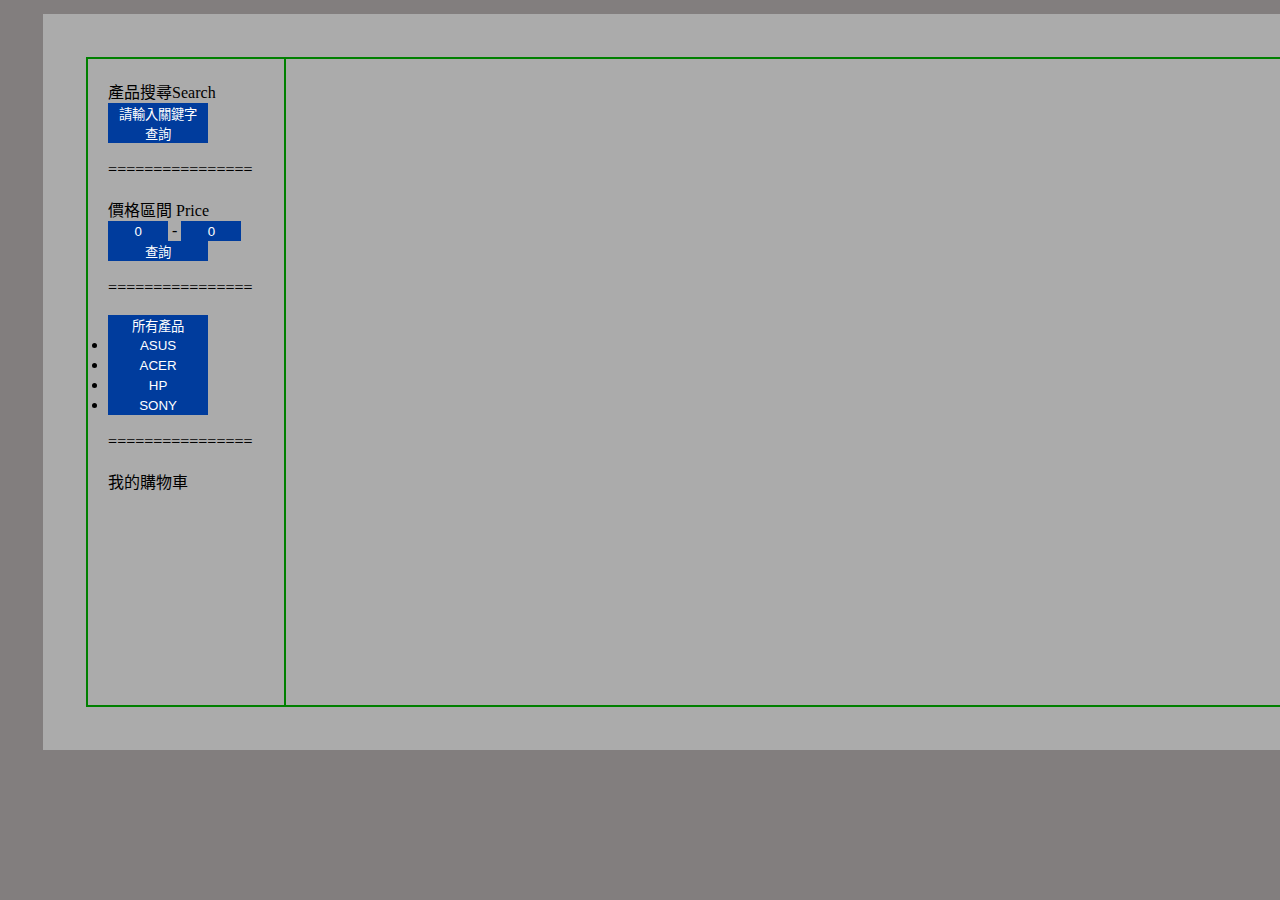
<file: index.html>
<!DOCTYPE html>
<html data-country="TW" data-test-group="1" lang="zh-TW">
    <head>
    <meta charset="UTF-8">
    <meta name="viewport" content="width=device-width, initial-scale=1.0">   
    <link rel="stylesheet" href="indexCSS.css">
    <title>購物網</title>
</head>
<body>
    <div id="container">
        <div class="DIV1">
            <div class="categorybox">
                <p class="heading">產品搜尋<span class="smalltext">Search</span></p>
                <form name="form1" method="get" action="#">
                    <p>
                        <input name="keyword" type="text" id="keyword" value="請輸入關鍵字" size="12" onClick="this.value='';" style="text-align:center;">
                        <input type="submit" id="button1" value="查詢">
                    </p>
                </form>
                <br><p>================</p><br>
    
                <p class="heading"> 價格區間 <span class="smalltext">Price</span></p>
    
                <form action="#" method="get" name="form2" id="form2">
                    <p>
                        <input name="price1" type="text" id="price1" value="0" size="3" style="width:60px; text-align:center;" >
                        -
                        <input name="price2" type="text" id="price2" value="0" size="3" style="width:60px; text-align:center;" >
                        <input type="submit" id="button2" value="查詢">
                    </p>
                </form>
            </div>
            <br><p>================</p><br>
            <div>
                <dl>
                    <dd><input id="buttona" class="Product" type="button" value="所有產品" onclick="Product1(0)"></dd>
                    <li><input id="buttonb" class="Product" type="button" value="ASUS" onclick="Product1(1)"></li>                  
                    <li><input id="buttonc" class="Product" type="button" value="ACER" onclick="Product1(2)" ></li>
                    <li><input id="buttond" class="Product" type="button" value="HP" onclick="Product1(3)" ></li>
                    <li><input id="buttone" class="Product" type="button" value="SONY" onclick="Product1(4)" ></li>
                </dl>
            </div>
            <br><p>================</p><br>
            <div>
                我的購物車
            </div>
            
        </div>
        <div class="DIV2" style="overflow-y:auto">
            <div id="member_list"></div>
        </div>
    </div>

</body>
<script src="https://code.jquery.com/jquery-3.4.1.min.js"></script>
<script>
    
    // 一開始登入畫面，讀取所有資料
    $(document).ready(
    
        $.get("product.php", function(data_json){
            $data_array=JSON.parse(data_json);
            
            for (i=0; i<$data_array.length; i++){
                var str = '<div id="commodity"><a href="product.html?id=' + $data_array[i].productid + '"><img src="proimg/' + $data_array[i].productimages + '" alt="' + $data_array[i].productname + '"width="135" height="135" border="0" /></br>'+ $data_array[i].productname + '</a></div>';
                $("#member_list").append(str);
            };
        })
    
    );

</script>


<script>
    let urlParams = new URLSearchParams(window.location.search);
    var $keywordStr=urlParams.get('keyword');
    var $price1Str=urlParams.get('price1');
    var $price2Str=urlParams.get('price2');
    console.log($keywordStr);
    console.log($price1Str);
    console.log($price1Str);
    var show;
    $(function(){
        $.ajax({
            type: "GET",
            url: "http://localhost/product.php",
            dataType: "json",
            success: show,
            error: function(){ alert("error!"); }
        });
    });

    // function show(data){ 
    //     all_ID=data;
    //     Product(0);
    // };

    // function Product(ProductID){ 
    //     event.preventDefault();
    //     // console.log($keywordStr);
    //     $("#member_list").empty();
    //     console.log($keywordStr);
    //     if ((ProductID == 0)||(ProductID == "")){
    //         for (i=0; i<all_ID.length; i++){
    //             var str = '<div id="commodity"><a href="product.html?id=' + all_ID[i].productid + '"><img src="proimg/' + all_ID[i].productimages + '" alt="' + all_ID[i].productname + '"width="135" height="135" border="0" /></br>'+ all_ID[i].productname + '</a></div>';
    //             $("#member_list").append(str);
    //         };
    //     }; 
    // };

// ========================= 所有產品 ========================= //
    var show2;
    $(function(){
        $.ajax({
            type: "GET",
            url: "http://localhost/product.php",
            dataType: "json",
            success: show2,
            error: function(){ alert("error!"); }
        });
    });

    function show2(data2){ 
        all_ID2=data2;
    };

    function Product1(ProductID){ 
        $("#member_list").empty();
        $keywordStr=null;
        console.log($keywordStr);
        if ((ProductID == 0)||(ProductID == "")){
            for (i=0; i<all_ID2.length; i++){
                var str = '<div id="commodity"><a href="product.html?id=' + all_ID2[i].productid + '"><img src="proimg/' + all_ID2[i].productimages + '" alt="' + all_ID2[i].productname + '"width="135" height="135" border="0" /></br>'+ all_ID2[i].productname + '</a></div>';
                $("#member_list").append(str);
            };
        } else {
            for (i=0; i<all_ID2.length; i++){   
                if ( all_ID2[i].categoryid == ProductID ) {
                    var str = '<div id="commodity"><a href="product.html?id=' + all_ID2[i].productid + '"><img src="proimg/' + all_ID2[i].productimages + '" alt="' + all_ID2[i].productname + '"width="135" height="135" border="0" /></br>'+ all_ID2[i].productname + '</a></div>';
                    $("#member_list").append(str); 
                } 
            };
        };  
        history.pushState( null, null, 'index.html');  
    };

    // ==============================  keyword  ============================== 
    if ($keywordStr != null) {
        var $keywordCheckURL = "http://localhost/keyword.php?keyword="+urlParams.get('keyword');
        $(function(){
            $.ajax({
                type: "GET",
                url: $keywordCheckURL,
                dataType: "json",
                success: keywordShow,
                error: function(){ alert("error!");}
            });
        });

        function keywordShow(data){ 
            all_ID=data; 
            console.log(data);
            keywordProduct(0);
        };

        function keywordProduct(ProductID){
            console.log(all_ID);
            console.log(ProductID);
            $("#member_list").empty();
                if ((ProductID == 0)||(ProductID == "")){
                    for (i=0; i<all_ID.length; i++){
                        var str = '<div id="commodity"><a href="product.html?id=' + all_ID[i].productid + '"><img src="proimg/' + all_ID[i].productimages + '" alt="' + all_ID[i].productname + '"width="135" height="135" border="0" /></br>'+ all_ID[i].productname + '</a></div>';
                        $("#member_list").append(str);
                    };
                };
        };
    };


    // ==============================  keyword      ============================== 
    // ==============================  Price range  ============================== 

    if (($price1Str != null) && ($price2Str != null) && ( $price1Str <= $price2Str )){
    var $checkPriceUrl = 'http://localhost/price.php?price1='+ urlParams.get('price1') + '&price2=' +urlParams.get('price2');
    console.log($checkPriceUrl);
    $(function(){
        $.ajax({
            type: "GET",
            url: $checkPriceUrl,
            dataType: "json",
            success: keywordShow,
            error: function(){ alert("error!");}
        });
    });

    function keywordShow(data){ 
        all_ID=data; 
        console.log(data);
        keywordProduct(0);
    };

    function keywordProduct(ProductID){
        console.log(all_ID);
        console.log(ProductID);
        $("#member_list").empty();
        if ((ProductID == 0)||(ProductID == "")){
            for (i=0; i<all_ID.length; i++){
                var str = '<div id="commodity"><a href="product.html?id=' + all_ID[i].productid + '"><img src="proimg/' + all_ID[i].productimages + '" alt="' + all_ID[i].productname + '"width="135" height="135" border="0" /></br>'+ all_ID[i].productname + '</a></div>';
                $("#member_list").append(str);
            };
        };
    };
};

    // ==============================  Price range  ============================== 
</script>
</html>
</file>
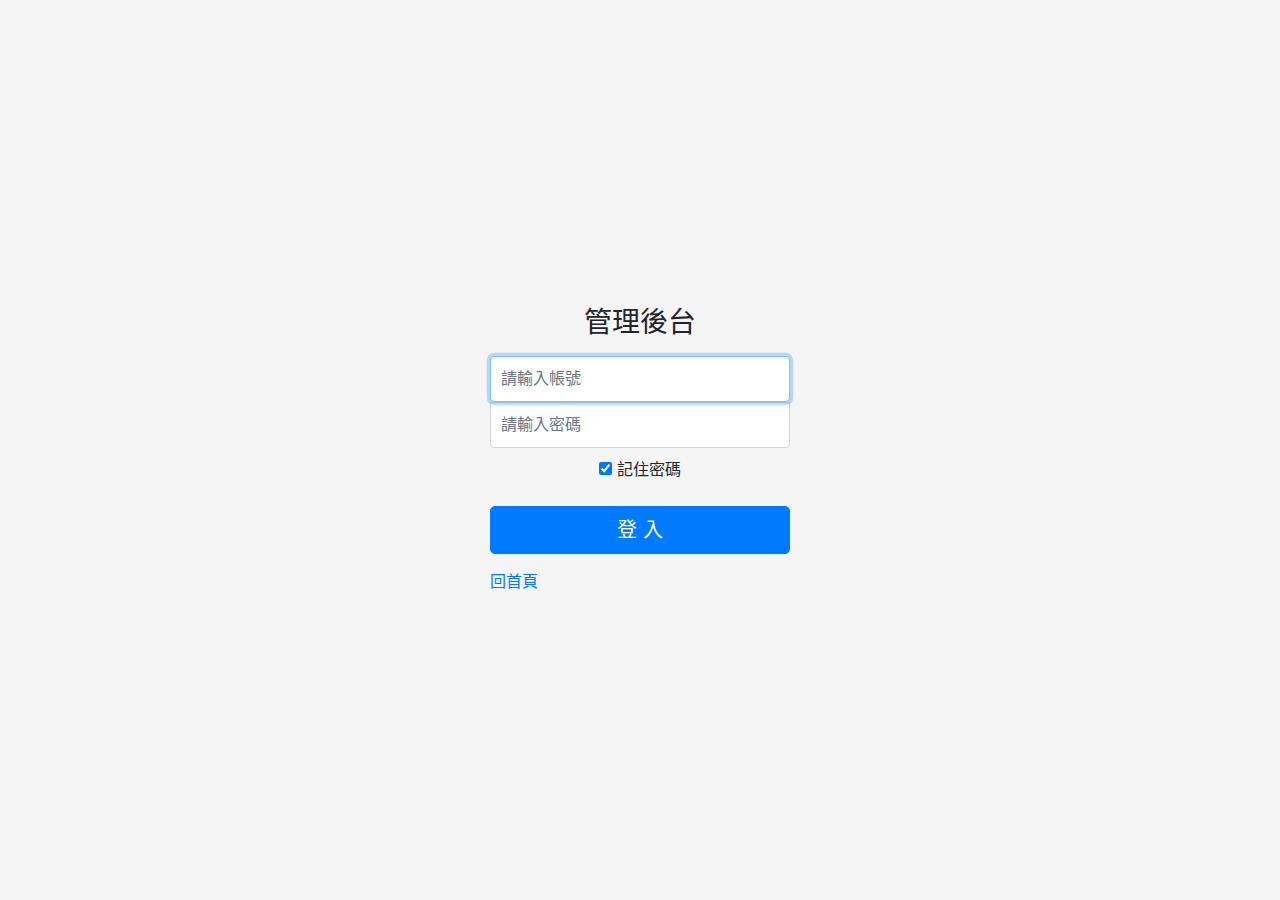
<file: Backstage/index.html>
<!DOCTYPE html>
<html data-country="TW" data-test-group="1" lang="zh-TW">
    <head>
    <meta charset="UTF-8">
    <meta name="viewport" content="width=device-width, initial-scale=1.0">    
    <title>會員系統</title>
    <link href="bootstrap-4.5.0-dist/css/bootstrap.css" rel="stylesheet">
	<script src="https://cdn.staticfile.org/jquery/3.4.0/jquery.min.js"></script>
	<script src="https://cdn.staticfile.org/jquery-cookie/1.4.1/jquery.cookie.min.js"></script>
    <link href="signin.css" rel="stylesheet" type="text/css" charset="utf-8">
</head>
<body class="text-center">
	<form class="form-signin" name="form1" method="post" action="login.php">
		<h1 class="h3 mb-3 font-weight-normal">管理後台</h1>
		
		<input name="username" type="text" class="form-control" id="username" placeholder="請輸入帳號" value="" required autofocus>
			
		<input name="password" type="password" class="form-control" id="password" placeholder="請輸入密碼" value="" required>
		
		<div class="checkbox mb-3">
			<label>
				<input name="rememberme" type="checkbox" id="rememberme" value="true" checked>&nbsp;記住密碼
			</label>
		</div>     
		<button class="btn btn-lg btn-primary btn-block" type="submit">登&nbsp;入</button>
			<p style="margin-top:10px;">
				<div style="float:left;">
					<a href="../index.html">回首頁</a>
				</div>
				<!-- <div style="float:right;">
					<a href="member_join.php">申請會員</a>
				</div> -->
			</p>
		<br>
	</form>
  </body>
  <script language="javascript">
	  if($.cookie('username')){
		console.log($.cookie('username'));
		console.log($.cookie('password'));
		window.location.href="login.php";
	  }




	var getUrlString = location.href;
	var url = new URL(getUrlString);

	if ( url.searchParams.get('login')){
		alert('登入失敗');
		location.href = "index.html";
	}


	</script>
</html>
</file>
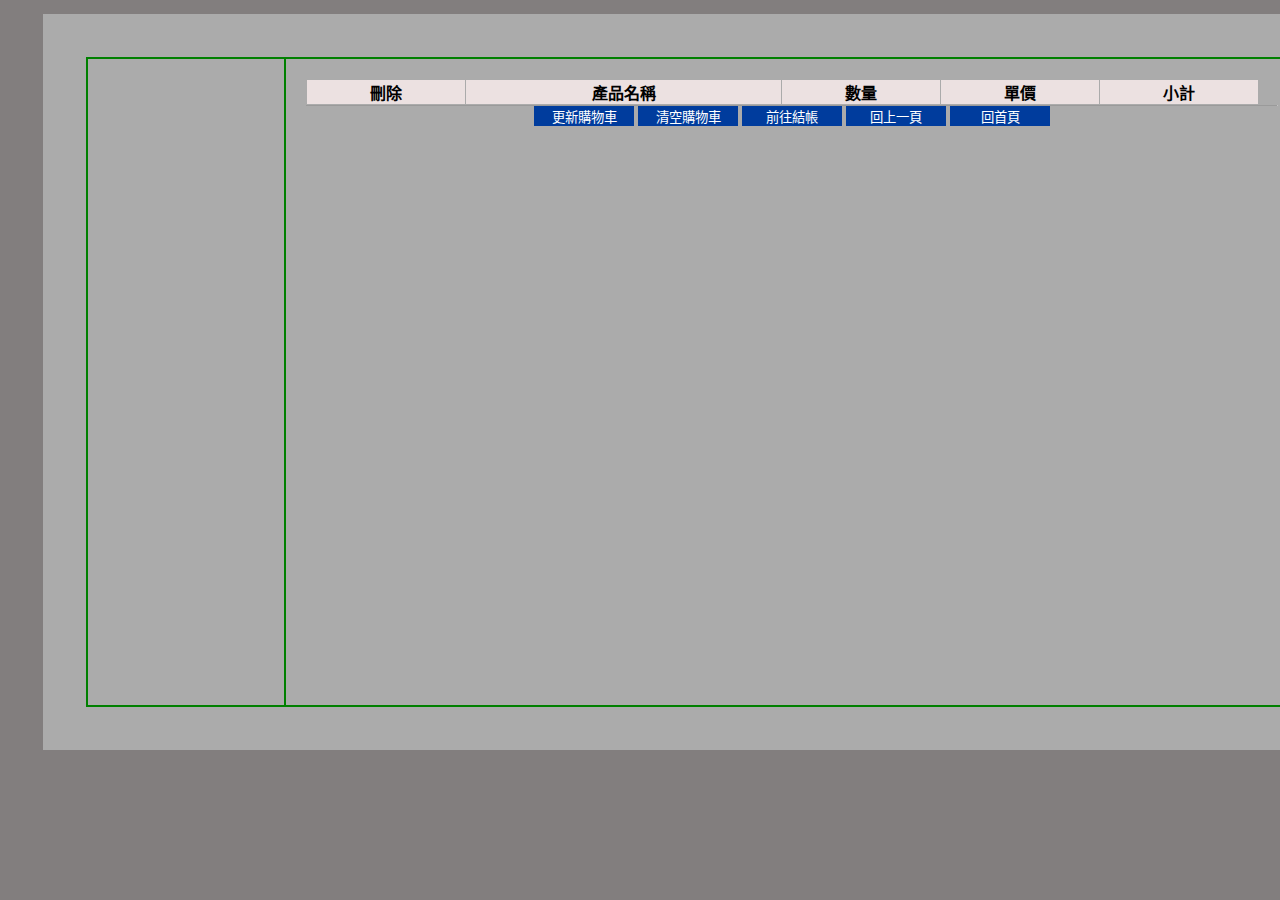
<file: cart.html>
<!DOCTYPE html>
<!-- ricky_WEB -->
<html data-country="TW" data-test-group="1" lang="zh-TW">
<head>
<meta charset="UTF-8">
<meta name="viewport" content="width=device-width, initial-scale=1.0">
<!-- <meta http-equiv="refresh" content="1" /> -->
<link rel="stylesheet" href="indexCSS.css">
<title>購物網</title>
<!-- <script src="https:///code.jquery.comjquery-3.4.1.min.js"></script> -->
<script src="https://cdn.staticfile.org/jquery/3.4.0/jquery.min.js"></script>
<script src="https://cdn.staticfile.org/jquery-cookie/1.4.1/jquery.cookie.min.js"></script>
</head>
<body>
    <div id="container">
        <div class="DIV1">
            <dl>
                <!-- <dd><input id="buttona" type="button" value="所有產品" onclick="Product(0)"></dd>
                <li><input id="buttonb" type="button" value="ASUS" onclick="Product(1)"></li>
                <li><input id="buttonc" type="button" value="ACER" onclick="Product(2)"></li>
                <li><input id="buttond" type="button" value="HP" onclick="Product(3)"></li>
                <li><input id="buttone" type="button" value="SONY" onclick="Product(4)"></li> -->
            </dl>
        </div>

        <div class="DIV2">
            <div id="member_list">
                <form action="#" method="GET" name="cartform" id="cartform">
                    <table width="98%" border="0" align="center" cellpadding="2" cellspacing="1" id=tbID>
                        <tr>
                            <th bgcolor="#ECE1E1"><p>刪除</p></th>
                            <th bgcolor="#ECE1E1"><p>產品名稱</p></th>
                            <th bgcolor="#ECE1E1"><p>數量</p></th>
                            <th bgcolor="#ECE1E1"><p>單價</p></th>
                            <th bgcolor="#ECE1E1"><p>小計</p></th>
                        </tr>
                                  
                        <!-- <tr>
                            <td align="center" bgcolor="#F6F6F6" ><p><a href="?cartaction=remove&delid=18">移除</a></p></td>
                            <td bgcolor="#F6F6F6"><p>SONY VGN-FE25TP</p></td>
                            <td align="center" bgcolor="#F6F6F6" ><p>
                            <input name="updateid[]" type="hidden" id="updateid[]" value="18">
                            <input name="qty[]" type="text" id="qty[]" value="1" size="1">
                            </p></td>
                            <td align="center" bgcolor="#F6F6F6" class="tdbline"><p>$ 49,800</p></td>
                            <td align="center" bgcolor="#F6F6F6" class="tdbline"><p>$ 49,800</p></td>
                        </tr> -->

                        <!-- <tr>
                            <td align="center" valign="baseline" bgcolor="#F6F6F6"><p>總計</p></td>
                            <td valign="baseline" bgcolor="#F6F6F6"><p>&nbsp;</p></td>
                            <td align="center" valign="baseline" bgcolor="#F6F6F6"><p>&nbsp;</p></td>
                            <td align="center" valign="baseline" bgcolor="#F6F6F6"><p>&nbsp;</p></td>
                            <td align="center" valign="baseline" bgcolor="#F6F6F6"><p class="redword">$ 50,300</p></td>
                        </tr> -->

                    </table>

                    <hr width="100%" size="1" />
                    <p align="center">
                    <input name="cartaction" type="hidden" id="cartaction" value="update">
                    <input type="submit" name="updatebtn" id="button3" value="更新購物車">
                    <input type="button" name="emptybtn" id="button5" value="清空購物車" onclick="delete_all_cookie()">
                    <input type="button" name="button" id="button6" value="前往結帳" onClick="window.location.href='checkout.html';">
                    <input type="button" name="backbtn" id="button4" value="回上一頁" onClick="window.history.back();">
                    <input type="button" name="backbtn" id="button4" value="回首頁" onClick="window.location.href='index.html';">
                    </p>
                </form>
            </div>
        </div>
    </div>
</body>
<script>
    // 讀取url
    let urlParams = new URLSearchParams(window.location.search);

    function parseCookie() {
        let cookieObj = {};
        let cookieAry = document.cookie.split('; ');
        let cookie;
        for (let i=0, l=cookieAry.length; i<l; ++i) {
            if(cookieAry[i].includes('=')){
                cookie = cookieAry[i].split('=');
                cookieObj[cookie[0]] = cookie[1];
            }
        }
        return cookieObj;
    }

    function getCookieByName(name) {
        let value = parseCookie()[name];
            if (value) 
                value = decodeURIComponent(value);
        return value;
    }

    if(urlParams.get('id')){
        if (!getCookieByName(urlParams.get('id'))){
            document.cookie = urlParams.get('id')+"="+urlParams.get('qty');
            window.location.href='cart.html';
        }else if( getCookieByName(urlParams.get('id')) != "NAN" && urlParams.get('qty') >0 ){
            setCookie = Number(getCookieByName(urlParams.get('id'))) + Number(urlParams.get('qty'));
            document.cookie = urlParams.get('id') + "=" + setCookie; 
            window.location.href='cart.html';
            console.log(setCookie);
        }
    }

    if (!getCookieByName("all_id") && urlParams.get('id')!=" "){
        document.cookie ="all_id=["+urlParams.get('id')+"]";
    }

    // cookie轉array
    const all_id = getCookieByName("all_id").replace(/\[|\]|'|"|[A-Za-z]/g, "").split(",");
    console.log(all_id);

    // array去除空白
    let new_all_id = all_id.filter(
        function (inutile) {
            return inutile && inutile.trim(); 
        }
    );
    console.log(new_all_id);

    // Array去除重複
    var mySet1 = Array.from(new Set(new_all_id));
    document.cookie="all_id=["+mySet1+"]";

    if ($.inArray(urlParams.get('id'), mySet1) < "0" && urlParams.get('id')!=null){
        // console.log(urlParams.get('id'));
        mySet1.push(urlParams.get('id'));
        // console.log(mySet1);
        document.cookie="all_id=["+mySet1+"]";
    };


    $(document).ready(
    $.get("product.php", function(data_json){
        $data_array=JSON.parse(data_json);
        var getUrlString = location.href;
        var url = new URL(getUrlString);
        
        // console.log(all_id);
        // console.log(all_id.length);
        for (var i = 0; i < $data_array.length; i++) {
            // console.log($data_array[i].productid);
            for(var z=0 ; z<all_id.length; z++){
                // console.log(all_id[z]);
                if ($data_array[i].productid==all_id[z]){
                    // console.log($data_array[i].productid);
                    // console.log(all_id[z]);
                    var total_money = getCookieByName(all_id[z]) * $data_array[i].productprice ;
                    $("#tbID").append(
                        '<tr>'+
                        '<td align="center" bgcolor="#F6F6F6" ><p><a href="?cartaction=remove&delid='+$data_array[i].productid+'">移除</a></p></td>'+
                        '<td bgcolor="#F6F6F6"><p>'+ $data_array[i].productname +'</p></td>'+
                        '<td align="center" bgcolor="#F6F6F6" ><p>'+
                        // '<input name="updateid_'+ $data_array[i].productid +'" type="hidden" id="'+ $data_array[i].productid +'" value="'+ $data_array[i].productid +'">'+
                        '<input name="'+ $data_array[i].productid +'" type="number" id="qty" value="'+ getCookieByName(all_id[z]) +'" size="1">'+
                        '</p></td>'+
                        '<td align="center" bgcolor="#F6F6F6" class="tdbline"><p>$ '+ $data_array[i].productprice +'</p></td>'+
                        '<td align="center" bgcolor="#F6F6F6" class="tdbline"><p>$' + total_money +'</p></td>'+
                        '</tr>'
                    );
                }
    
            }
        }
    })
);
   
    if (urlParams.get('cartaction')=="remove" && urlParams.get('delid')!=""){

        console.log(urlParams.get('cartaction'));

        console.log(urlParams.get('delid'));

        const del_id_now=parseInt(urlParams.get('delid'))+1;

        // var del_id_now=urlParams.get('delid');

        console.log(del_id_now);

        console.log(typeof(del_id_now));
                
        const all_id = getCookieByName("all_id").replace(/\[|\]|'|"|[A-Za-z]/g, "").split(",");
 
        console.log(all_id.indexOf("1"));
        console.log(all_id.indexOf(String(del_id_now)));

        delete all_id[all_id.indexOf(String(del_id_now))];

        console.log(all_id);

        document.cookie="all_id=["+all_id+"]";

        console.log(parseInt(urlParams.get('delid'))+1);
        delete_cookie_id=parseInt(urlParams.get('delid'))+1;
        $.removeCookie(String(delete_cookie_id));

        window.location.href='cart.html';
        
    };

    function delete_all_cookie() {
        const all_id = getCookieByName("all_id").replace(/\[|\]|'|"|[A-Za-z]/g, "").split(",");
        console.log(all_id);
        for (var i = 0; i < all_id.length; i++){
            console.log(all_id[i]);
            // document.cookie= all_id[i]+"=0";
            $.removeCookie(all_id[i]);
        }
        $.removeCookie('all_id');
        window.location.href='cart.html';
    };

    if (urlParams.get('cartaction')=="update" && urlParams.get('updatebtn')=="更新購物車"){
        for(var i=0; i<new_all_id.length; i++){
            // console.log(new_all_id);
            console.log(new_all_id[i]);
            console.log(urlParams.get(String(all_id[i])));
            document.cookie=new_all_id[i] + "=" + urlParams.get(String(all_id[i]));
            // document.cookie= all_id[i] +"="+ urlParams.get(String(all_id[i])-1);
            // window.location.href='cart.html';
        };
        
    }
    console.log(document.cookie);
</script>

<!-- <script>
    // 讀取url
    let urlParams = new URLSearchParams(window.location.search);

    function parseCookie() {
        let cookieObj = {};
        let cookieAry = document.cookie.split('; ');
        let cookie;
        for (let i=0, l=cookieAry.length; i<l; ++i) {
            if(cookieAry[i].includes('=')){
                cookie = cookieAry[i].split('=');
                cookieObj[cookie[0]] = cookie[1];
            }
        }
        return cookieObj;
    }

    function getCookieByName(name) {
        let value = parseCookie()[name];
            if (value) 
                value = decodeURIComponent(value);
        return value;
    }

    if(urlParams.get('id')){
        if (!getCookieByName(urlParams.get('id'))){
            document.cookie = urlParams.get('id')+"="+urlParams.get('qty');
            window.location.href='cart.html';
        }else if( getCookieByName(urlParams.get('id')) != "NAN" && urlParams.get('qty') >0 ){
            setCookie = Number(getCookieByName(urlParams.get('id'))) + Number(urlParams.get('qty'));
            document.cookie = urlParams.get('id') + "=" + setCookie; 
            window.location.href='cart.html';
            console.log(setCookie);
        }
    }

    if (!getCookieByName("all_id") && urlParams.get('id')!=" "){
        document.cookie ="all_id=["+urlParams.get('id')+"]";
    }

    console.log(getCookieByName("all_id"));
    // document.cookie ="all_id=['" + urlParams.get('id') + "']";
    // document.cookie = "all_id=['1','2','3','2','1','4','1','4','1','4','10','101','41',2,3,4,,9,a,' ', null, undefined]";

    // cookie轉array
    const all_id = getCookieByName("all_id").replace(/\[|\]|'|"|[A-Za-z]/g, "").split(",");
    console.log(all_id);

    // array去除空白
    let new_all_id = all_id.filter(
        function (inutile) {
            return inutile && inutile.trim(); 
        }
    );
    console.log(new_all_id);

    // Array去除重複
    var mySet1 = Array.from(new Set(new_all_id));
    document.cookie="all_id=["+mySet1+"]";

    // console.log(mySet1);
    // console.log(urlParams.get('id'));
    // console.log($.inArray(urlParams.get('id'), mySet1));

    //判斷是否重複,不重複相加
    if ($.inArray(urlParams.get('id'), mySet1) < "0" && urlParams.get('id')!=null){
        // console.log(urlParams.get('id'));
        mySet1.push(urlParams.get('id'));
        // console.log(mySet1);
        document.cookie="all_id=["+mySet1+"]";
    };

    console.log(document.cookie);
    // console.log(getCookieByName("all_id"));
    // console.log(typeof(getCookieByName("all_id")));

    var show;
    $.ajax({
        url: "http://localhost/product.php",
        type: "GET",
        dataType: "json",
        success: show,
        error: function(){ alert("error!"); }
    });

    function show(data){

        for (var i=0; i<all_id.length; i++){
            
            var grab_id=all_id[i]-1;

            if (grab_id>="0"){
                // console.log(grab_id);
                var total_money = getCookieByName(grab_id+1) * data[grab_id].productprice;
                // console.log(data[grab_id].productname);
                // console.log(total_money);

                $("#tbID").append(
                '<tr>'+
                '<td align="center" bgcolor="#F6F6F6" ><p><a href="?cartaction=remove&delid='+grab_id+'">移除</a></p></td>'+
                '<td bgcolor="#F6F6F6"><p>'+ data[grab_id].productname +'</p></td>'+
                '<td align="center" bgcolor="#F6F6F6" ><p>'+
                // '<input name="updateid_'+grab_id+'" type="hidden" id="'+ grab_id +'" value="'+ grab_id +'">'+
                '<input name="'+grab_id+'" type="text" id="qty" value="'+ getCookieByName(grab_id+1) +'" size="1">'+
                '</p></td>'+
                '<td align="center" bgcolor="#F6F6F6" class="tdbline"><p>$ '+ data[grab_id].productprice +'</p></td>'+
                '<td align="center" bgcolor="#F6F6F6" class="tdbline"><p>$' + total_money +'</p></td>'+
                '</tr>'
            );
            };
        };
    };
    
    
    if (urlParams.get('cartaction')=="remove" && urlParams.get('delid')!=""){

        console.log(urlParams.get('cartaction'));

        console.log(urlParams.get('delid'));

        const del_id_now=parseInt(urlParams.get('delid'))+1;

        // var del_id_now=urlParams.get('delid');

        console.log(del_id_now);

        console.log(typeof(del_id_now));
                
        const all_id = getCookieByName("all_id").replace(/\[|\]|'|"|[A-Za-z]/g, "").split(",");
 
        console.log(all_id.indexOf("1"));
        console.log(all_id.indexOf(String(del_id_now)));

        delete all_id[all_id.indexOf(String(del_id_now))];

        console.log(all_id);

        document.cookie="all_id=["+all_id+"]";

        console.log(parseInt(urlParams.get('delid'))+1);
        delete_cookie_id=parseInt(urlParams.get('delid'))+1;
        $.removeCookie(String(delete_cookie_id));

        window.location.href='cart.html';
        
    };

    function delete_all_cookie() {
        const all_id = getCookieByName("all_id").replace(/\[|\]|'|"|[A-Za-z]/g, "").split(",");
        console.log(all_id);
        for (var i = 0; i < all_id.length; i++){
            console.log(all_id[i]);
            // document.cookie= all_id[i]+"=0";
            $.removeCookie(all_id[i]);
        }
        $.removeCookie('all_id');
        window.location.href='cart.html';
    };

    // 0=1 &3=1 &4=1 &cartaction=update &updatebtn=更新購物車#
    
    // console.log(new_all_id["0"]);
    // console.log(String(all_id["0"])-1);
    // console.log(urlParams.get(String(all_id["0"])-1));
    // console.log(urlParams.get(String(new_all_id["0"])));

    if (urlParams.get('cartaction')=="update"&&urlParams.get('updatebtn')=="更新購物車"){
        // alert('測試文字');
        // console.log(new_all_id);
        for(var i=0; i<new_all_id.length; i++){
            console.log(all_id[i]);
            console.log(urlParams.get(String(all_id[i])-1));
            document.cookie= all_id[i] +"="+ urlParams.get(String(all_id[i])-1);
            window.location.href='cart.html';
        };
        
    }

</script> -->



</html>
</file>
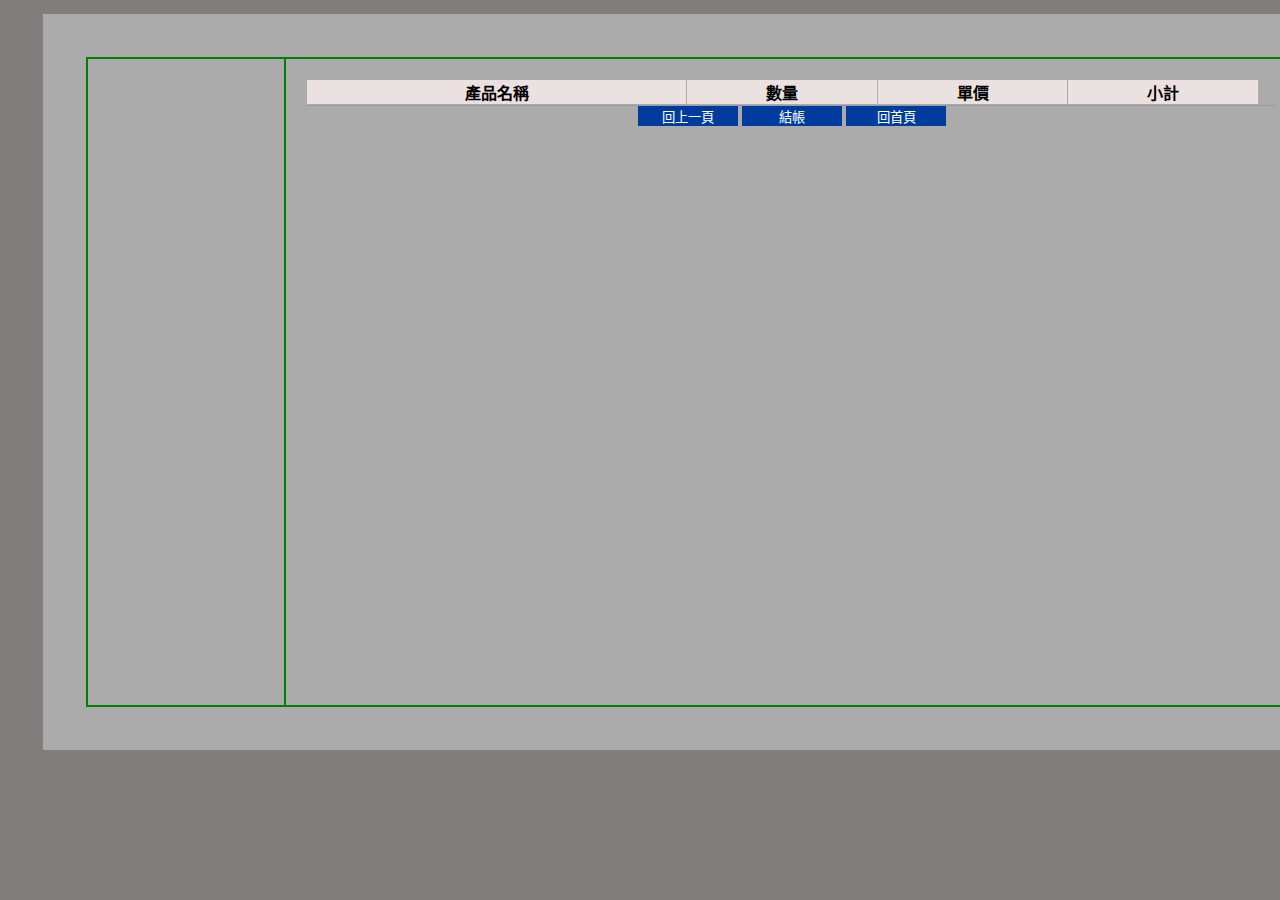
<file: checkout.html>
<!DOCTYPE html>
<!-- ricky_WEB -->
<html data-country="TW" data-test-group="1" lang="zh-TW">
<head>
<meta charset="UTF-8">
<meta name="viewport" content="width=device-width, initial-scale=1.0">
<!-- <meta http-equiv="refresh" content="1" /> -->
<link rel="stylesheet" href="indexCSS.css">
<title>購物網</title>
<!-- <script src="https:///code.jquery.comjquery-3.4.1.min.js"></script> -->
<script src="https://cdn.staticfile.org/jquery/3.4.0/jquery.min.js"></script>
<script src="https://cdn.staticfile.org/jquery-cookie/1.4.1/jquery.cookie.min.js"></script>
</head>
<body>
    <div id="container">
        <div class="DIV1">
            <dl>
                <!-- <dd><input id="buttona" type="button" value="所有產品" onclick="Product(0)"></dd>
                <li><input id="buttonb" type="button" value="ASUS" onclick="Product(1)"></li>
                <li><input id="buttonc" type="button" value="ACER" onclick="Product(2)"></li>
                <li><input id="buttond" type="button" value="HP" onclick="Product(3)"></li>
                <li><input id="buttone" type="button" value="SONY" onclick="Product(4)"></li> -->
            </dl>
        </div>

        <div class="DIV2">
            <div id="member_list">
                <form action="#" method="GET" name="cartform" id="cartform">
                    <table width="98%" border="0" align="center" cellpadding="2" cellspacing="1" id=tbID>
                        <tr>
                            
                            <th bgcolor="#ECE1E1"><p>產品名稱</p></th>
                            <th bgcolor="#ECE1E1"><p>數量</p></th>
                            <th bgcolor="#ECE1E1"><p>單價</p></th>
                            <th bgcolor="#ECE1E1"><p>小計</p></th>
                        </tr>

                    </table>

                    <hr width="100%" size="1" />
                    <p align="center">
                        <input type="button" name="backbtn" id="button4" value="回上一頁" onClick="window.history.back();">
                        <input type="button" name="button" id="button6" value="結帳" onClick="buy();">
                    <input type="button" name="backbtn" id="button4" value="回首頁" onClick="window.location.href='index.html';">
                    </p>
                </form>
            </div>
        </div>
    </div>
</body>
<script>
    // 讀取url
    let urlParams = new URLSearchParams(window.location.search);

    function parseCookie() {
        let cookieObj = {};
        let cookieAry = document.cookie.split('; ');
        let cookie;
        for (let i=0, l=cookieAry.length; i<l; ++i) {
            if(cookieAry[i].includes('=')){
                cookie = cookieAry[i].split('=');
                cookieObj[cookie[0]] = cookie[1];
            }
        }
        return cookieObj;
    }

    function getCookieByName(name) {
        let value = parseCookie()[name];
            if (value) 
                value = decodeURIComponent(value);
        return value;
    }

    if(urlParams.get('id')){
        if (!getCookieByName(urlParams.get('id'))){
            document.cookie = urlParams.get('id')+"="+urlParams.get('qty');
            window.location.href='cart.html';
        }else if( getCookieByName(urlParams.get('id')) != "NAN" && urlParams.get('qty') >0 ){
            setCookie = Number(getCookieByName(urlParams.get('id'))) + Number(urlParams.get('qty'));
            document.cookie = urlParams.get('id') + "=" + setCookie; 
            window.location.href='cart.html';
            console.log(setCookie);
        }
    }

    if (!getCookieByName("all_id") && urlParams.get('id')!=" "){
        document.cookie ="all_id=["+urlParams.get('id')+"]";
    }

    console.log(getCookieByName("all_id"));

    // cookie轉array
    const all_id = getCookieByName("all_id").replace(/\[|\]|'|"|[A-Za-z]/g, "").split(",");
    console.log(all_id);

    // array去除空白
    let new_all_id = all_id.filter(
        function (inutile) {
            return inutile && inutile.trim(); 
        }
    );
    console.log(new_all_id);

    // Array去除重複
    var mySet1 = Array.from(new Set(new_all_id));
    document.cookie="all_id=["+mySet1+"]";

    //判斷是否重複,不重複相加
    if ($.inArray(urlParams.get('id'), mySet1) < "0" && urlParams.get('id')!=null){
        // console.log(urlParams.get('id'));
        mySet1.push(urlParams.get('id'));
        // console.log(mySet1);
        document.cookie="all_id=["+mySet1+"]";
    };

    console.log(document.cookie);


$(document).ready(
$.get("product.php", function(data_json){
    $data_array=JSON.parse(data_json);
    var getUrlString = location.href;
    var url = new URL(getUrlString);
    var all_total_money = 0;
    for (var i = 0; i < $data_array.length; i++) {
        for(var z=0 ; z<all_id.length; z++){
            if ($data_array[i].productid==all_id[z]){
                var total_money = getCookieByName(all_id[z]) * $data_array[i].productprice ;
                var all_total_money = total_money + all_total_money;
                $("#tbID").append(
                    '<tr>'+
                    '<td bgcolor="#F6F6F6"><p>'+ $data_array[i].productname +'</p></td>'+
                    '<td align="center" bgcolor="#F6F6F6" ><p>'+
                    '<p>'+ getCookieByName(all_id[z]) +'</p>'+
                    '</p></td>'+
                    '<td align="center" bgcolor="#F6F6F6" class="tdbline"><p>$ '+ $data_array[i].productprice +'</p></td>'+
                    '<td align="center" bgcolor="#F6F6F6" class="tdbline"><p>$' + total_money +'</p></td>'+
                    '</tr>'
                );
                
            }

        }
    }
    
    $("#tbID").append(
        '<tr>'+
        '<td  align="center" bgcolor="#F6F6F6">總計</a></p></td>'+
        '<td  align="center" bgcolor="#F6F6F6" ><p>'+
        '</p></td>'+
        '<td align="center" bgcolor="#F6F6F6" class="tdbline"><p></p></td>'+
        '<td align="center" bgcolor="#F6F6F6" class="tdbline"><p>$' +
        all_total_money+'</p></td>'+
        '</tr>'
    );
})
);

function delete_all_cookie() {
    const all_id = getCookieByName("all_id").replace(/\[|\]|'|"|[A-Za-z]/g, "").split(",");
    console.log(all_id);
    for (var i = 0; i < all_id.length; i++){
        console.log(all_id[i]);
        // document.cookie= all_id[i]+"=0";
        $.removeCookie(all_id[i]);
    }
    $.removeCookie('all_id');
    window.location.href='index.html';
};

function buy(){
    alert('謝謝購買');
    delete_all_cookie();
}

</script>


<!-- <script>
    // 讀取url
    let urlParams = new URLSearchParams(window.location.search);

    function parseCookie() {
        let cookieObj = {};
        let cookieAry = document.cookie.split('; ');
        let cookie;
        for (let i=0, l=cookieAry.length; i<l; ++i) {
            if(cookieAry[i].includes('=')){
                cookie = cookieAry[i].split('=');
                cookieObj[cookie[0]] = cookie[1];
            }
        }
        return cookieObj;
    }

    function getCookieByName(name) {
        let value = parseCookie()[name];
            if (value) 
                value = decodeURIComponent(value);
        return value;
    }

    if(urlParams.get('id')){
        if (!getCookieByName(urlParams.get('id'))){
            document.cookie = urlParams.get('id')+"="+urlParams.get('qty');
            window.location.href='cart.html';
        }else if( getCookieByName(urlParams.get('id')) != "NAN" && urlParams.get('qty') >0 ){
            setCookie = Number(getCookieByName(urlParams.get('id'))) + Number(urlParams.get('qty'));
            document.cookie = urlParams.get('id') + "=" + setCookie; 
            window.location.href='cart.html';
            console.log(setCookie);
        }
    }

    if (!getCookieByName("all_id") && urlParams.get('id')!=" "){
        document.cookie ="all_id=["+urlParams.get('id')+"]";
    }

    console.log(getCookieByName("all_id"));

    // cookie轉array
    const all_id = getCookieByName("all_id").replace(/\[|\]|'|"|[A-Za-z]/g, "").split(",");
    console.log(all_id);

    // array去除空白
    let new_all_id = all_id.filter(
        function (inutile) {
            return inutile && inutile.trim(); 
        }
    );
    console.log(new_all_id);

    // Array去除重複
    var mySet1 = Array.from(new Set(new_all_id));
    document.cookie="all_id=["+mySet1+"]";

    //判斷是否重複,不重複相加
    if ($.inArray(urlParams.get('id'), mySet1) < "0" && urlParams.get('id')!=null){
        // console.log(urlParams.get('id'));
        mySet1.push(urlParams.get('id'));
        // console.log(mySet1);
        document.cookie="all_id=["+mySet1+"]";
    };

    console.log(document.cookie);

    var show;
    $.ajax({
        url: "http://localhost/product.php",
        type: "GET",
        dataType: "json",
        success: show,
        error: function(){ alert("error!"); }
    });

    function show(data){
        
        // console.log(data["9"].categoryid);
        
        // console.log(data["9"].productprice);
        var all_total_money=0;
        for (var i=0; i<all_id.length; i++){
            
            // var grab_id = all_id[i];
            var grab_id=all_id[i]-1;

            console.log(all_id.length);

            console.log(data[grab_id].productprice);
            
            console.log(getCookieByName(grab_id+1));

            if (grab_id>="0"){
                // console.log(grab_id);
                var total_money = getCookieByName(grab_id+1) * data[grab_id].productprice;
                var all_total_money = all_total_money + total_money;
                console.log(total_money);
                console.log(all_total_money);
                // console.log(data[grab_id].productname);

                $("#tbID").append(
                    '<tr>'+
                    '<td bgcolor="#F6F6F6"><p>'+ data[grab_id].productname +'</p></td>'+
                    '<td align="center" bgcolor="#F6F6F6" ><p>'+
                    // '<input name="updateid_'+grab_id+'" type="hidden" id="'+ grab_id +'" value="'+ grab_id +'">'+
                    getCookieByName(grab_id+1)+
                    '</p></td>'+
                    '<td align="center" bgcolor="#F6F6F6" class="tdbline"><p>$ '+ data[grab_id].productprice +'</p></td>'+
                    '<td align="center" bgcolor="#F6F6F6" class="tdbline"><p>$' + total_money +'</p></td>'+
                '</tr>'
                );
            };
        };
        
        $("#tbID").append(
            '<tr>'+
            '<td  align="center" bgcolor="#F6F6F6">總計</a></p></td>'+
            '<td  align="center" bgcolor="#F6F6F6" ><p>'+
            '</p></td>'+
            '<td align="center" bgcolor="#F6F6F6" class="tdbline"><p></p></td>'+
            '<td align="center" bgcolor="#F6F6F6" class="tdbline"><p>$' +
            all_total_money+'</p></td>'+
            '</tr>'
        );
    };



function delete_all_cookie() {
    const all_id = getCookieByName("all_id").replace(/\[|\]|'|"|[A-Za-z]/g, "").split(",");
    console.log(all_id);
    for (var i = 0; i < all_id.length; i++){
        console.log(all_id[i]);
        // document.cookie= all_id[i]+"=0";
        $.removeCookie(all_id[i]);
    }
    $.removeCookie('all_id');
    window.location.href='index.html';
};

function buy(){
    alert('謝謝購買');
    delete_all_cookie();
}

</script> -->


</html>
</file>
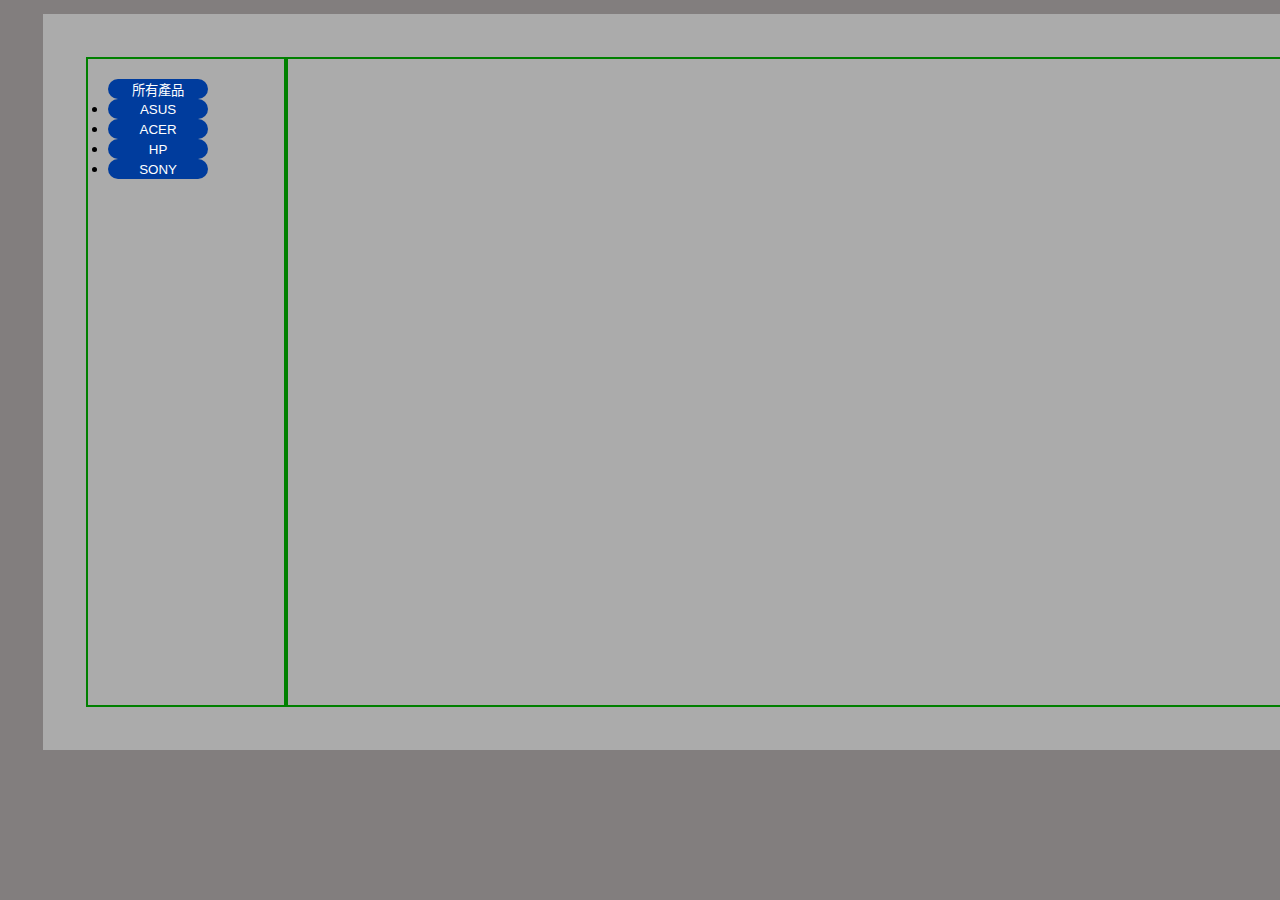
<file: indextest.html>
<!DOCTYPE html>
<html data-country="TW" data-test-group="1" lang="zh-TW">
    <head>
    <meta charset="UTF-8">
    <meta name="viewport" content="width=device-width, initial-scale=1.0">
    <!-- <meta http-equiv="refresh" content="1" /> -->
    <title>購物網</title>
    <style>

        * {
            margin: 0; 
            padding: 0; 
            box-sizing: border-box;
        }

        body{
            min-width: 1440px;
            height: 100%; 
            margin: 0px;
            /* background-color: black; */
            background-color:#827e7e;
        }

        #menu{
            width: 30%;
            margin-right: 10px;
            float: left;
            border:2px black solid;
        }

        #commodity{
            float: left;
            border:2px black solid;
            margin-right: 10px;
            margin-bottom: 10px;
        }

        #container{
            min-width: 500px; 
            min-height: 600px;
            margin: 1% 3%;
            padding: .4472in;
            background-color:#ababab;
            overflow:hidden;
        }

        .DIV1{
            width:200px;
            height:650px;
            padding:20px;
            border:2px green solid;
            float:left;
        }

        .DIV2{
            width:80%;
            /* min-width: 200px; */
            height:650px;
            padding:20px;
            border:2px green solid;
            float: left;
        }

        .DIV2 li{
            width: 150px;
            height: 200px;
            margin-top: 10px;
            margin-right: 10px;
            float: left;
            border:2px green solid;
            list-style:none;
        }

        li img{
            width: 100%;
            height: 80%;
        }

        input{
            width:100px;
            height:20px;
            border:0;
            background-color:#003C9D;
            color:#fff;
            border-radius:10px;
            outline: none;
        }

        input:hover{
            color:#003C9D;
            background-color:white;
        }

        input:link{
            background-color:gray;
        }

    </style>
</head>
<body>
    <div id="container">
        <div class="DIV1">
            <dl>
                <dd><input id="buttona" type="button" value="所有產品" ></dd>
                <li><input id="buttonb" type="button" value="ASUS" ></li>
                <li><input id="buttonc" type="button" value="ACER" ></li>
                <li><input id="buttond" type="button" value="HP" ></li>
                <li><input id="buttone" type="button" value="SONY" ></li>
            </dl>
        </div>
        <div class="DIV2">
            <div id="member_list">
            </div>
        </div>
    </div>


</body>
<script src="https://code.jquery.com/jquery-3.4.1.min.js"></script>
<script>
    $(function(){
        $.ajax({
            type: "GET",
            url: "http://localhost/Resume/ShopWeb/product.php",
            dataType: "json",
            success: show,
            error: function(){ alert("error!");}
        });
    });

    function show(data){
        console.log(data);
        for (i=0; i<data.length; i++){   
            str = '<div id="commodity">' + '<a>' + '<img src="proimg/' + data[i].productimages + '" alt="' + data[i].productname + 'width="135" height="135" border="0"' + '" />' + '</a>';
            $("#member_list").append(str)+'</div>';
        };

        $("#buttona").click(function(){
            $("#member_list").empty();
            for (i=0; i<data.length; i++){   
                str = '<div id="commodity">' + '<a>' + '<img src="proimg/' + data[i].productimages + '" alt="' + data[i].productname + 'width="135" height="135" border="0"' + '" />' + '</a>';
                $("#member_list").append(str);  
            };
        }); 

        $("#buttonb").click(function(){
            $("#member_list").empty();
            for (i=0; i<data.length; i++){   
                if ( data[i].categoryid == '1' ) {
                    str = '<div id="commodity">' + '<a>' + '<img src="proimg/' + data[i].productimages + '" alt="' + data[i].productname + 'width="135" height="135" border="0"' + '" />' + '</a>';
                    $("#member_list").append(str); 
                } 
            };
        });

        $("#buttonc").click(function(){
            $("#member_list").empty();
            for (i=0; i<data.length; i++){   
                if ( data[i].categoryid == '2' ) {
                    str = '<div id="commodity">' + '<a>' + '<img src="proimg/' + data[i].productimages + '" alt="' + data[i].productname + 'width="135" height="135" border="0"' + '" />' + '</a>';
                    $("#member_list").append(str); 
                } 
            };
        });

        $("#buttond").click(function(){
            $("#member_list").empty();
            for (i=0; i<data.length; i++){   
                if ( data[i].categoryid == '3' ) {
                    str = '<div id="commodity">' + '<a>' + '<img src="proimg/' + data[i].productimages + '" alt="' + data[i].productname + 'width="135" height="135" border="0"' + '" />' + '</a>';
                    $("#member_list").append(str); 
                } 
            };
        });
        
        $("#buttone").click(function(){
            $("#member_list").empty();
            for (i=0; i<data.length; i++){   
                if ( data[i].categoryid == '4' ) {
                    str = '<div id="commodity">' + '<a>' + '<img src="proimg/' + data[i].productimages + '" alt="' + data[i].productname + 'width="135" height="135" border="0"' + '" />' + '</a>';
                    $("#member_list").append(str); 
                } 
            };
        });
    };

</script>
</html>
</file>
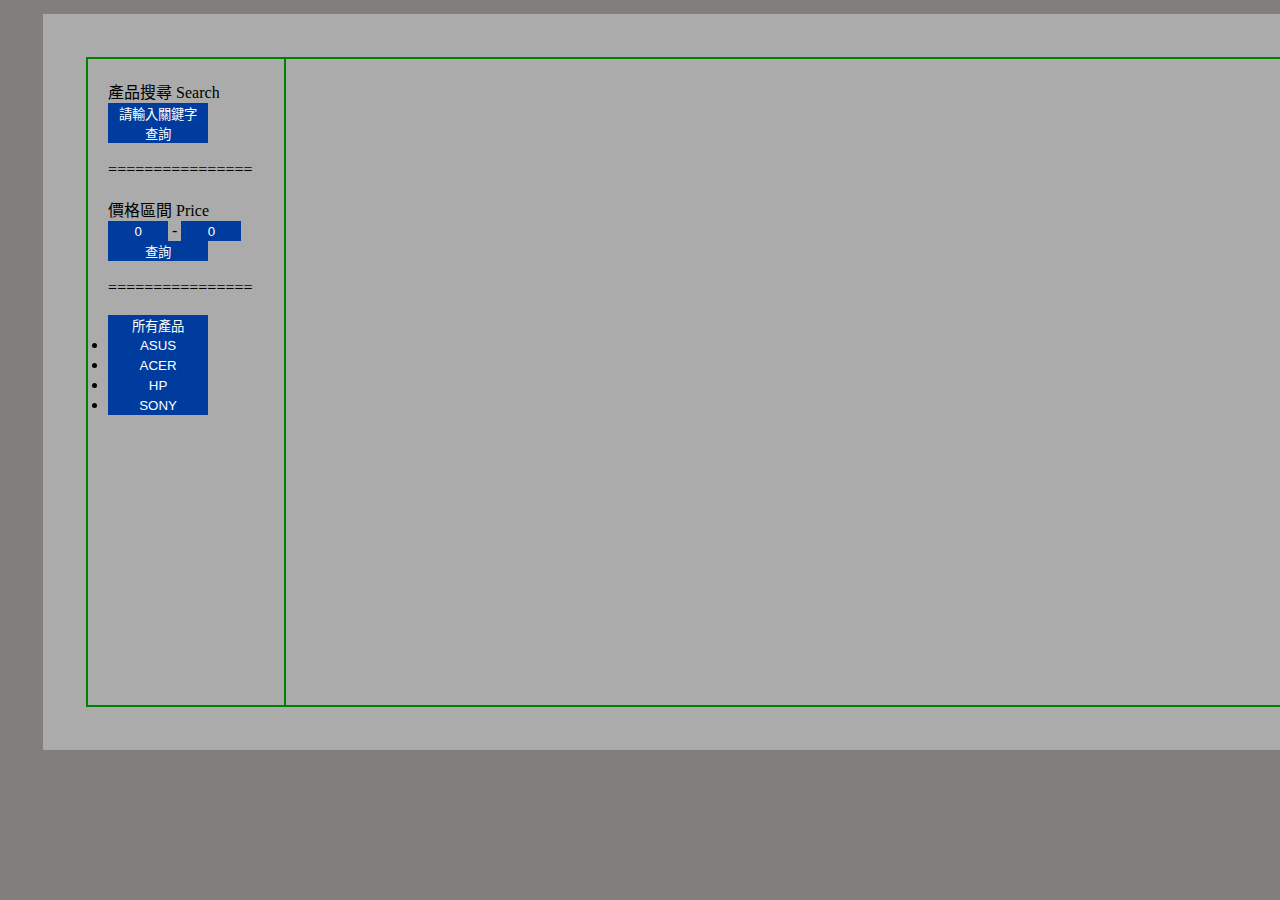
<file: keyword.html>
<!DOCTYPE html>
<html data-country="TW" data-test-group="1" lang="zh-TW">
    <head>
    <meta charset="UTF-8">
    <meta name="viewport" content="width=device-width, initial-scale=1.0">
    <link rel="stylesheet" href="indexCSS.css">
    <title>購物網</title>
</head>
<body>
    <div id="container">
        <div class="DIV1">
            <div class="categorybox">
                <p class="heading"> 產品搜尋 <span class="smalltext">Search</span></p>
                <form name="form1" method="get" action="#">
                    <p>
                        <input name="keyword" type="text" id="keyword" value="請輸入關鍵字" size="12" onClick="this.value='';" style="text-align:center;">
                        <input type="submit" id="button" value="查詢">
                    </p>
                </form>
                <br><p>================</p><br>
    
                <p class="heading"> 價格區間 <span class="smalltext">Price</span></p>
    
                <form action="#" method="get" name="form2" id="form2">
                    <p>
                        <input name="price1" type="text" id="price1" value="0" size="3" style="width:60px; text-align:center;" >
                        -
                        <input name="price2" type="text" id="price2" value="0" size="3" style="width:60px; text-align:center;" >
                        <input type="submit" id="button2" value="查詢">
                    </p>
                </form>
            </div>
            <br><p>================</p><br>
            <div>
                <dl>
                    <dd><input id="buttona" type="button" value="所有產品" onclick="Product(0)"></dd>
                    <li><input id="buttonb" type="button" value="ASUS" onclick="Product(1)"></li>
                    <li><input id="buttonc" type="button" value="ACER" onclick="Product(2)" ></li>
                    <li><input id="buttond" type="button" value="HP" onclick="Product(3)" ></li>
                    <li><input id="buttone" type="button" value="SONY" onclick="Product(4)" ></li>
                </dl>
            </div>
            
        </div>
        <div class="DIV2">
            <div id="member_list">
            </div>
        </div>        
    </div>
</body>
<script src="https://code.jquery.com/jquery-3.4.1.min.js"></script>
<script>
    let urlParams = new URLSearchParams(window.location.search);
    if ( urlParams.get('keyword') > 0 && urlParams.get('keyword') != "" ) {
        console.log(urlParams.get('keyword'));
        // $("#productImage").attr("src", "images/2.png"); 
    }else{
        // self.location.href="index.html";
    }
    var $checkurl = "http://localhost/keyword.php?keyword="+urlParams.get('keyword');

    // console.log($checkurl);
    console.log(urlParams.get('keyword'));

    $(function(){
        $.ajax({
            type: "GET",
            url: $checkurl,
            dataType: "json",
            success: show,
            error: function(){ alert("error!");}
        });
    });

    function show(data){ 
        all_ID=data; 
        console.log(data);

        Product(0);
    };

    function Product(ProductID){
        console.log(all_ID);
        console.log(ProductID);
        $("#member_list").empty();
        if ((ProductID == 0)||(ProductID == "")){
            for (i=0; i<all_ID.length; i++){
                var str = '<div id="commodity"><a href="cart.html?id=' + all_ID[i].productid + '"><img src="proimg/' + all_ID[i].productimages + '" alt="' + all_ID[i].productname + '"width="135" height="135" border="0" /></br>'+ all_ID[i].productname + '</a></div>';
                $("#member_list").append(str);
            };
        } else {
            for (i=0; i<all_ID.length; i++){   
                if ( all_ID[i].categoryid == ProductID ) {
                    var str = '<div id="commodity"><a href="cart.html?id=' + all_ID[i].productid + '"><img src="proimg/' + all_ID[i].productimages + '" alt="' + all_ID[i].productname + '"width="135" height="135" border="0" /></br>'+ all_ID[i].productname + '</a></div>';
                    $("#member_list").append(str); 
                } 
            };
        }
    };

</script>
</html>
</file>
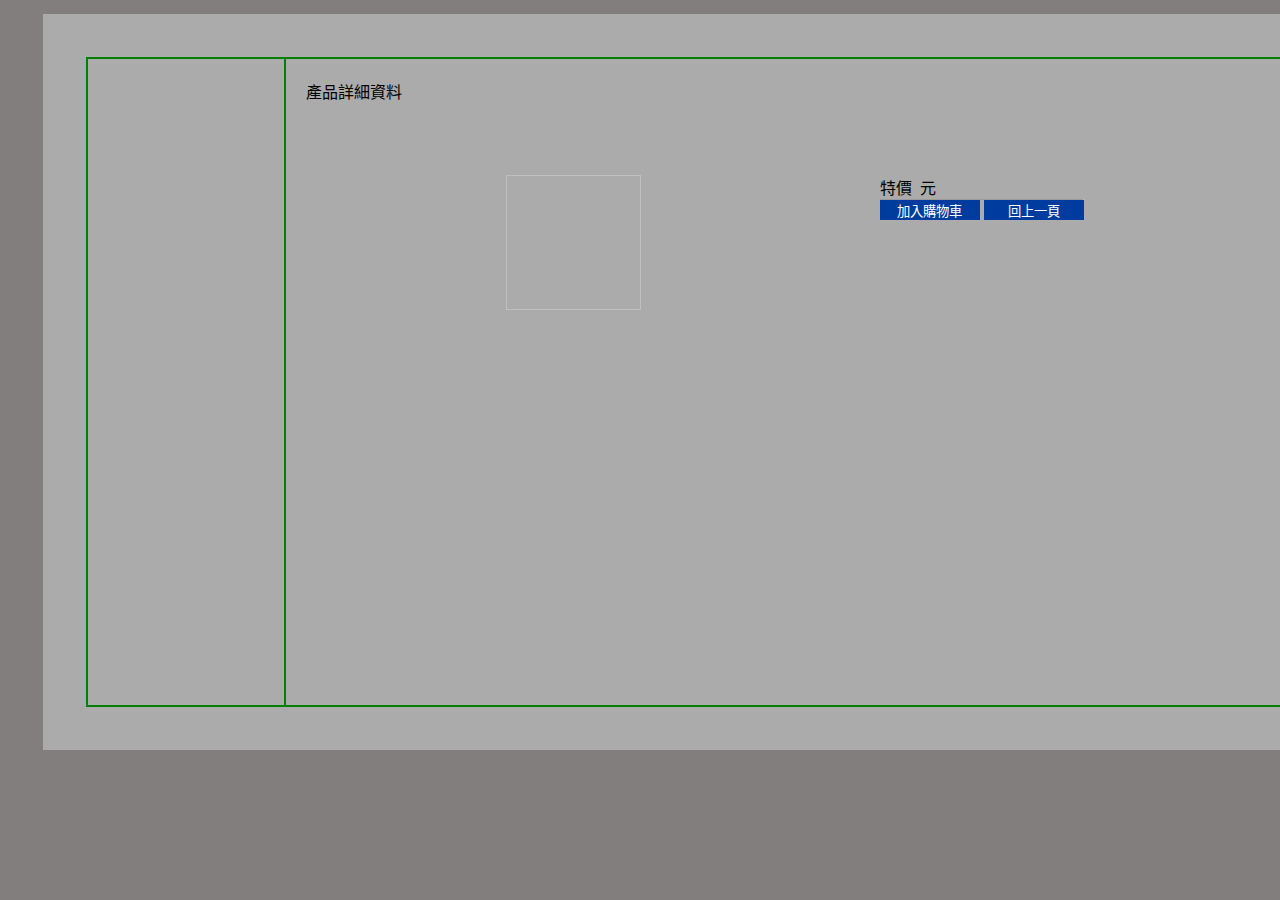
<file: product.html>
<!DOCTYPE html>
<!-- ricky_WEB -->
<html data-country="TW" data-test-group="1" lang="zh-TW">
    <head>
    <meta charset="UTF-8">
    <meta name="viewport" content="width=device-width, initial-scale=1.0">
    <!-- <meta http-equiv="refresh" content="1" /> -->
    <link rel="stylesheet" href="indexCSS.css">
    <title>購物網</title>

</head>
<body>
    <div id="container">
        <div class="DIV1">
            <!-- <dl>
                <dd><input id="buttona" type="button" value="所有產品" onclick="Product(0)"></dd>
                <li><input id="buttonb" type="button" value="ASUS" onclick="Product(1)"></li>
                <li><input id="buttonc" type="button" value="ACER" onclick="Product(2)" ></li>
                <li><input id="buttond" type="button" value="HP" onclick="Product(3)" ></li>
                <li><input id="buttone" type="button" value="SONY" onclick="Product(4)" ></li>
            </dl> -->
        </div>
        <div class="DIV2">
            <div id="member_list">
                <div>
                    <div class="subjectDiv">
                        <span class="heading"></span>產品詳細資料
                    </div>
                    <br><br><br><br>
                    <div style="float: left; margin-left:200px;">
                        <img id="product_Img" width="135" height="135" />
                    </div>
                    <div style="float: right; margin: 0 20%;">
                        <div class="albuminfo"><span class="smalltext">特價&nbsp;</span><span class="redword"></span><span class="smalltext">&nbsp;元</span></div>
                        <div class="titleDiv"></div>
                        <div  class="dataDiv" >
                            <p class="description">
                                <!-- ◆ Intel雙核心T2400<br />
                                ◆ 80GBSATA大硬碟<br />
                                ◆ NVIGF7400獨立顯示256MB<br />
                                ◆ 15.4吋2.85KG -->
                            </p>
                            <hr width="100%" size="1" />
                            <form name="form1" method="get" action="cart.html">
                                <input name="id" type="hidden" id="id" value="">
                                <input name="name" type="hidden" id="name" value="">
                                <input name="price" type="hidden" id="price" value="">
                                <input name="qty" type="hidden" id="qty" value="1">
                                <input name="cartaction" type="hidden" id="cartaction" value="add">
                                <input name="button3" type="submit" id="button3" value="加入購物車">
                                <input type="button" name="button4" id="button4" value="回上一頁" onClick="window.history.back();">
                            </form>
                    </div>
                </div>
            </div>
        </div>
    </div>

</body>
<script src="https://code.jquery.com/jquery-3.4.1.min.js"></script>
<!-- <script>
    let urlParams = new URLSearchParams(window.location.search);

    if ( urlParams.get('id') > 0 && urlParams.get('id') != "" ) {
        console.log(urlParams.get('id'));
        // $("#productImage").attr("src", "images/2.png"); 
    }else{
        self.location.href="index.html";
    }

    $(function(){
        $.ajax({
            type: "GET",
            url: "http://localhost/product.php",
            dataType: "json",
            success: show,
            error: function(){alert("error!");}
        });
    });

    (function ($) {
        $.UrlParam = function (name) {
            //宣告正規表達式
            var reg = new RegExp("(^|&)" + name + "=([^&]*)(&|$)");
            /*
            * window.location.search 獲取URL ?之後的參數(包含問號)
            * substr(1) 獲取第一個字以後的字串(就是去除掉?號)
            * match(reg) 用正規表達式檢查是否符合要查詢的參數
            */
            var r = window.location.search.substr(1).match(reg);
            //如果取出的參數存在則取出參數的值否則回穿null
            if (r != null) return unescape(r[2]); return null;
        }
    })(jQuery);
        /*
        *UrlParam取得網址參數需帶入參數名稱
        *UrlParam(參數名稱)
        */
    var param = $.UrlParam("id");
    // alert(param);
    
    function show(data){ 
        all_ID=data;
        var i=param -1;
        $('.redword').after(all_ID[i].productprice);
        $('.titleDiv').after(all_ID[i].productname);
        var atStr=all_ID[i].description;
        var dataAt=atStr.replace(/(\r\n)|(\n)/g,'<br>');
        $('.description').after(dataAt);
        $("#product_Img").attr("alt", all_ID[i].productname);
        $("#product_Img").attr("src", "proimg/"+all_ID[i].productimages);

        $("#id").attr("value", all_ID[i].productid);
        $("#name").attr("value", all_ID[i].productname);
        $("#price").attr("value", all_ID[i].productprice);
    console.log(all_ID[i].description);
    };
    

</script> -->

<script>

var getUrlString = location.href;
var url = new URL(getUrlString);
console.log(url.searchParams.get('id'));

$(document).ready(
    $.get("product.php", function(data_json){
        $data_array=JSON.parse(data_json);
        var getUrlString = location.href;
        var url = new URL(getUrlString);
        for (var i = 0; i < $data_array.length; i++) {
            if ($data_array[i].productid == url.searchParams.get('id')){
                $('.redword').after($data_array[i].productprice);
                $('.titleDiv').after($data_array[i].productname);
                var atStr=$data_array[i].description;
                var dataAt=atStr.replace(/(\r\n)|(\n)/g,'<br>');
                $('.description').after(dataAt);
                $("#product_Img").attr("alt", $data_array[i].productname);
                $("#product_Img").attr("src", "proimg/"+$data_array[i].productimages);
                $("#id").attr("value", $data_array[i].productid);
                $("#name").attr("value", $data_array[i].productname);
                $("#price").attr("value", $data_array[i].productprice);
                break;
            }
        }

    })
);


</script>

</html>
</file>
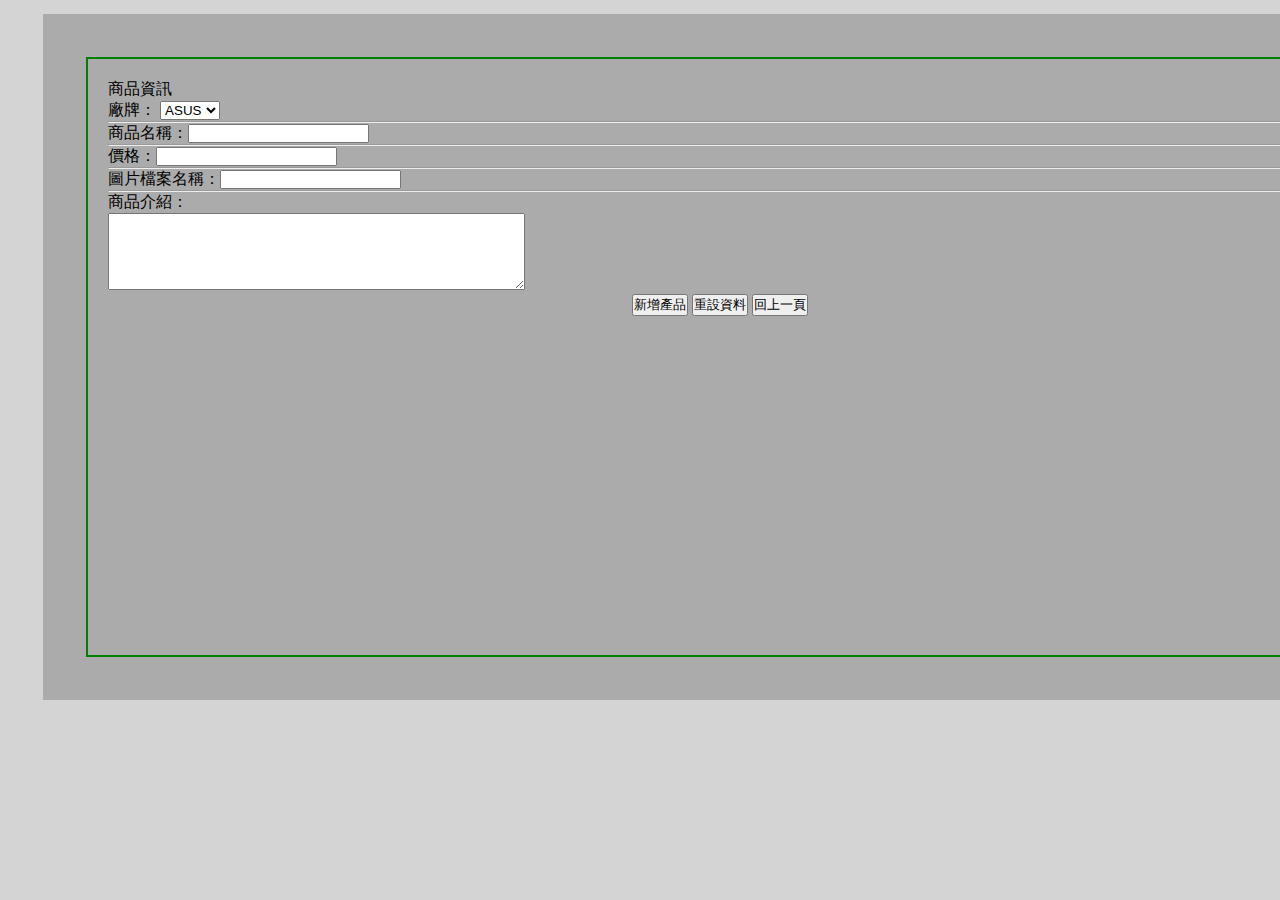
<file: Backstage/AddProduct.html>
<!DOCTYPE html>
<html lang="en">
<head>
    <meta charset="UTF-8">
    <meta http-equiv="X-UA-Compatible" content="IE=edge">
    <meta name="viewport" content="width=device-width, initial-scale=1.0">
    <title>AddProduct</title>
    <style>
        * {
            margin: 0; 
            padding: 0; 
            box-sizing: border-box;
        }

        body{
            min-width: 1440px;
            height: 100%; 
            margin: 0px;
            /* background-color: black; */
            background-color:#D4D4D4;
        }

        #container{
            min-width: 500px; 
            min-height: 600px;
            margin: 1% 3%;
            padding: .4472in;
            background-color:#ababab;
            overflow:hidden;
        }

        .DIV1{
            width:100%;
            min-height: 600px;
            padding:20px;
            border:2px green solid;
            float:left;
        }

        tr{
            height: auto;
        }

    </style>
</head>
<body>
<div id="container">
    <div class="DIV1">
    <table width="780" border="0" align="center" cellpadding="4" cellspacing="0">
    <form action="AddProudct.php" method="POST" name="formUpdate" id="formUpdate" onSubmit="return checkForm();">
        <p class="heading">商品資訊</p>
        <!-- <p><label>廠牌</label>：<input name="m_name" type="text" id="m_name"></p><hr> -->
        <label>廠牌：
            <select name="pets">
                <!-- <option value="">請選擇廠牌</option> -->
                <option value="1"selected>ASUS</option>
                <option value="2">ACER</option>
                <option value="3">HP</option>
                <option value="4">SONY</option>
            </select>
        </label>
        <hr>
        <label>商品名稱</label>：<input name="m_name" type="text" id="m_name" required><hr>
        <label>價格</label>：<input name="m_price" type="number" min="0" id="m_price" required><hr>
        <label>圖片檔案名稱</label>：<input name="m_picture" type="text" id="m_picture" required><hr>                   
        <label>商品介紹</label>：</br>
        <textarea name="m_description"  id="m_description" cols="50" rows="5" required></textarea>
        <p align="center">
            <!-- <input name="myID" type="hidden" id="myID" value=""> -->
            <input name="action" type="hidden" id="action" value="add">
            <input type="submit" name="Submit2" value="新增產品">
            <input type="reset" name="Submit3" value="重設資料">
            <input type="button" name="Submit" value="回上一頁" onClick="window.history.back();">
        </p>
    </form>
    </table>
    </div>      
</div>
</body>
<script src="https://code.jquery.com/jquery-3.4.1.min.js"></script>
</html>
</file>
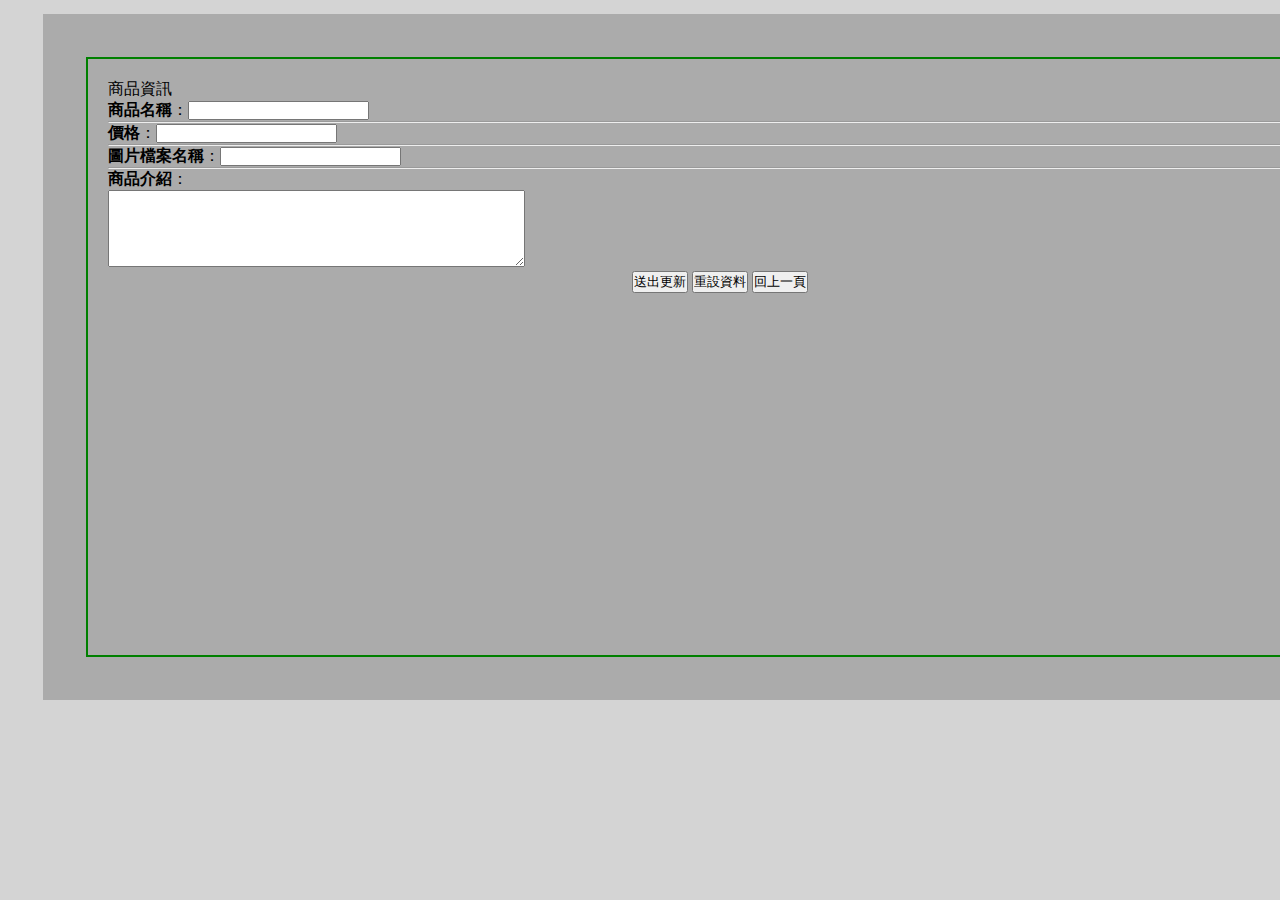
<file: Backstage/modify.html>
<!DOCTYPE html>
<html lang="en">
<head>
    <meta charset="UTF-8">
    <meta http-equiv="X-UA-Compatible" content="IE=edge">
    <meta name="viewport" content="width=device-width, initial-scale=1.0">
    <title>Modify</title>
    <style>
        * {
            margin: 0; 
            padding: 0; 
            box-sizing: border-box;
        }

        body{
            min-width: 1440px;
            height: 100%; 
            margin: 0px;
            /* background-color: black; */
            background-color:#D4D4D4;
        }

        #container{
            min-width: 500px; 
            min-height: 600px;
            margin: 1% 3%;
            padding: .4472in;
            background-color:#ababab;
            overflow:hidden;
        }

        .DIV1{
            width:100%;
            min-height: 600px;
            padding:20px;
            border:2px green solid;
            float:left;
        }

        tr{
            height: auto;
        }

    </style>
</head>
<body>
<div id="container">
    <div class="DIV1">
    <table width="780" border="0" align="center" cellpadding="4" cellspacing="0">
    <form action="update.php" method="POST" name="formUpdate" id="formUpdate" onSubmit="return checkForm();">
        <p class="heading">商品資訊</p>
        <p><strong>商品名稱</strong>：<input name="m_name" type="text" id="m_name"></p><hr>
        <p><strong>價格</strong>：<input name="m_price" type="text" id="m_price"></p><hr>
        <p><strong>圖片檔案名稱</strong>：<input name="m_picture" type="text" id="m_picture"></p><hr>                   
        <p><strong>商品介紹</strong>：</br>
        <textarea name="m_description"  id="m_description" cols="50" rows="5"></textarea>
        <p align="center">
            <input name="myID" type="hidden" id="myID" value="">
            <input name="action" type="hidden" id="action" value="update">
            <input type="submit" name="Submit2" value="送出更新">
            <input type="reset" name="Submit3" value="重設資料">
            <input type="button" name="Submit" value="回上一頁" onClick="window.history.back();">
        </p>
    </form>
    </table>
    </div>      
</div>
</body>

<script src="https://code.jquery.com/jquery-3.4.1.min.js"></script>
<script>
var show;
$(function(){
    $.ajax({
        type: "GET",
        url: "http://localhost/product.php",
        dataType: "json",
        success: show,
        error: function(){ alert("error!"); }
    });
});


var getUrlString = location.href;
var url = new URL(getUrlString);
console.log(url.searchParams.get('id'));

function show(data){ 
    all_ID=data;
    i=url.searchParams.get('id');
    // $("#member_list").append(str);
    $('#m_name').val(all_ID[i].productname);
    $('#m_price').val(all_ID[i].productprice);
    $('#m_picture').val(all_ID[i].productimages);
    $('#m_description').val(all_ID[i].description);
    $('#myID').val(i);
};

</script>
</html>
</file>
<file: indexCSS.css>
* {
    margin: 0; 
    padding: 0; 
    box-sizing: border-box;
}

body{
    min-width: 1440px;
    height: 100%; 
    margin: 0px;
    /* background-color: black; */
    background-color:#827e7e;
}

#menu{
    width: 30%;
    margin-right: 10px;
    float: left;
    border:2px black solid;
}

#commodity{
    float: left;
    border:2px black solid;
    margin-right: 10px;
    margin-bottom: 10px;
}

#container{
    min-width: 500px; 
    min-height: 600px;
    margin: 1% 3%;
    padding: .4472in;
    background-color:#ababab;
    overflow:hidden;
}

.DIV1{
    width:200px;
    height:650px;
    padding:20px;
    border:2px green solid;
    float:left;
}

.DIV2{
    width:80%;
    /* min-width: 200px; */
    height:650px;
    padding:20px;
    border-top:2px green solid;
    border-bottom:2px green solid;
    border-right:2px green solid;
    float: left;
    overflow-y:auto;
}

.DIV2 li{
    width: 150px;
    height: 200px;
    margin-top: 10px;
    margin-right: 10px;
    float: left;
    border: 2px green solid;
    list-style: none;
}

li img{
    width: 100%;
    height: 80%;
}

input{
    width: 100px;
    height: 20px;
    border: 0;
    background-color:#003C9D;
    color:#fff;
    /* border-radius: 10px; */
    outline: none;
}

input:hover{
    color:#003C9D;
    background-color:white;
}

input:link{
    background-color:gray;
}
</file>
<file: Backstage/signin.css>
@charset "utf-8";
html,body {
  height: 100%;
}

body {
  display: -ms-flexbox;
  display: flex;
  -ms-flex-align: center;
  align-items: center;
  padding-top: 40px;
  padding-bottom: 40px;
  background-color: #f5f5f5;
} 

a:hover {
  color: #dc3545;
  text-decoration: none;
}

.form-signin {
  width: 100%;
  max-width: 330px;
  padding: 15px;
  margin: auto;
}
.form-signin .checkbox {
  font-weight: 400;
}
.form-signin .form-control {
  position: relative;
  box-sizing: border-box;
  height: auto;
  padding: 10px;
  font-size: 16px;
}
.form-signin .form-control:focus {
  z-index: 2;
}
.form-signin input[type="email"] {
  margin-bottom: -1px;
  border-bottom-right-radius: 0;
  border-bottom-left-radius: 0;
}
.form-signin input[type="password"] {
  margin-bottom: 10px;
  border-top-left-radius: 0;
  border-top-right-radius: 0;
}
.title {
  font-family: "微軟正黑體";
  font-size: 24pt;
  font-weight: bolder;
  color: #FF3300;
}
</file>
